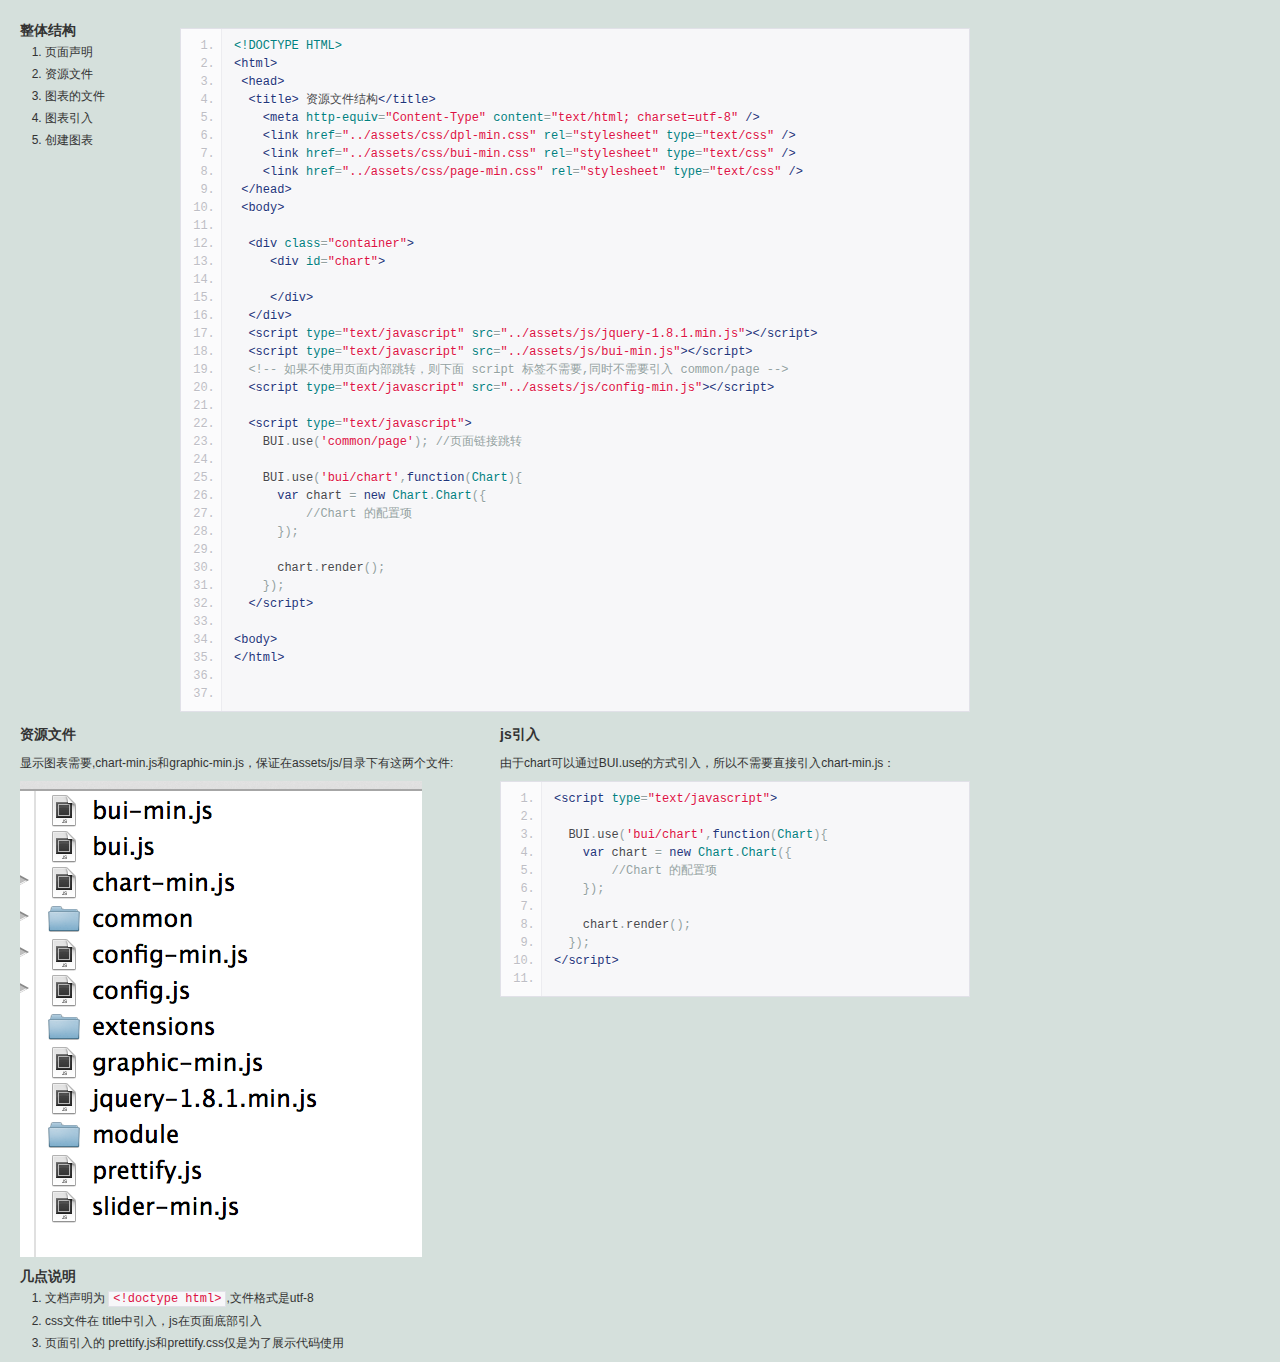
<file: chart/code.html>
<!DOCTYPE HTML>
<html>
 <head>
  <title> 图表代码结构</title>
   <meta http-equiv="Content-Type" content="text/html; charset=utf-8" />
       <link href="../static/css/dpl-min.css" rel="stylesheet" type="text/css" />
    <link href="../static/css/bui-min.css" rel="stylesheet" type="text/css" />
    <link href="../static/css/page-min.css" rel="stylesheet" type="text/css" />   <!-- 下面的样式，仅是为了显示代码，而不应该在项目中使用-->
   <link href="../static/css/prettify.css" rel="stylesheet" type="text/css" />
   <style type="text/css">
    code {
      padding: 0px 4px;
      color: #d14;
      background-color: #f7f7f9;
      border: 1px solid #e1e1e8;
    }
   </style>
 </head>
 <body>
  
    
    <div class="container">
     <div class="row">
       <div class="span4">
         <h2>整体结构</h2>
         <ol>
           <li>页面声明</li>
           <li>资源文件</li>
           <li>图表的文件</li>
           <li>图表引入</li>
           <li>创建图表</li>
         </ol>
       </div>
       <div class="span20">
         <pre class="prettyprint linenums">
&lt;!DOCTYPE HTML&gt;
&lt;html&gt;
 &lt;head&gt;
  &lt;title&gt; 资源文件结构&lt;/title&gt;
    &lt;meta http-equiv="Content-Type" content="text/html; charset=utf-8" /&gt;
    &lt;link href="../assets/css/dpl-min.css" rel="stylesheet" type="text/css" /&gt;
    &lt;link href="../assets/css/bui-min.css" rel="stylesheet" type="text/css" /&gt;
    &lt;link href="../assets/css/page-min.css" rel="stylesheet" type="text/css" /&gt;  
 &lt;/head&gt;
 &lt;body&gt;
  
  &lt;div class="container"&gt;
     &lt;div id="chart"&gt;
     
     &lt;/div&gt;
  &lt;/div&gt;
  &lt;script type="text/javascript" src="../assets/js/jquery-1.8.1.min.js"&gt;&lt;/script&gt;
  &lt;script type="text/javascript" src="../assets/js/bui-min.js"&gt;&lt;/script&gt;
  &lt;!-- 如果不使用页面内部跳转，则下面 script 标签不需要,同时不需要引入 common/page --&gt;
  &lt;script type="text/javascript" src="../assets/js/config-min.js"&gt;&lt;/script&gt;

  &lt;script type="text/javascript"&gt;
    BUI.use('common/page'); //页面链接跳转

    BUI.use('bui/chart',function(Chart){
      var chart = new Chart.Chart({
          //Chart 的配置项
      });

      chart.render();
    });
  &lt;/script&gt;

&lt;body&gt;
&lt;/html&gt; 

         </pre>
       </div>
     </div>
     <div class="row">
       <div class="span12">
         <h2>资源文件</h2>
         <p>显示图表需要,chart-min.js和graphic-min.js，保证在assets/js/目录下有这两个文件:</p>
         <p><img src="../static/img/chart.png" /></p>
       </div>
       <div class="span12">
         <h2>js引入</h2>
         <p>由于chart可以通过BUI.use的方式引入，所以不需要直接引入chart-min.js：</p>
         <pre class="prettyprint linenums">
&lt;script type="text/javascript"&gt;

  BUI.use('bui/chart',function(Chart){
    var chart = new Chart.Chart({
        //Chart 的配置项
    });

    chart.render();
  });
&lt;/script&gt;
         </pre>
       </div>
     </div>
     <div class="row">
       <div class="span24">
         <h2>几点说明</h2>
         <ol>
           <li>文档声明为 <code>&lt;!doctype html&gt;</code>,文件格式是utf-8</li>
           <li>css文件在 title中引入，js在页面底部引入</li>
           <li>页面引入的 prettify.js和prettify.css仅是为了展示代码使用</li>
         </ol>
       </div>
     </div>
    </div>

  <!-- 仅仅为了显示代码使用，不要在项目中引入使用-->
  <script type="text/javascript" src="../static/js/prettify.js"></script>
  <script type="text/javascript">
    //$(function () {
      prettyPrint();
    //});
  </script>  

<body>
</html>
</file>
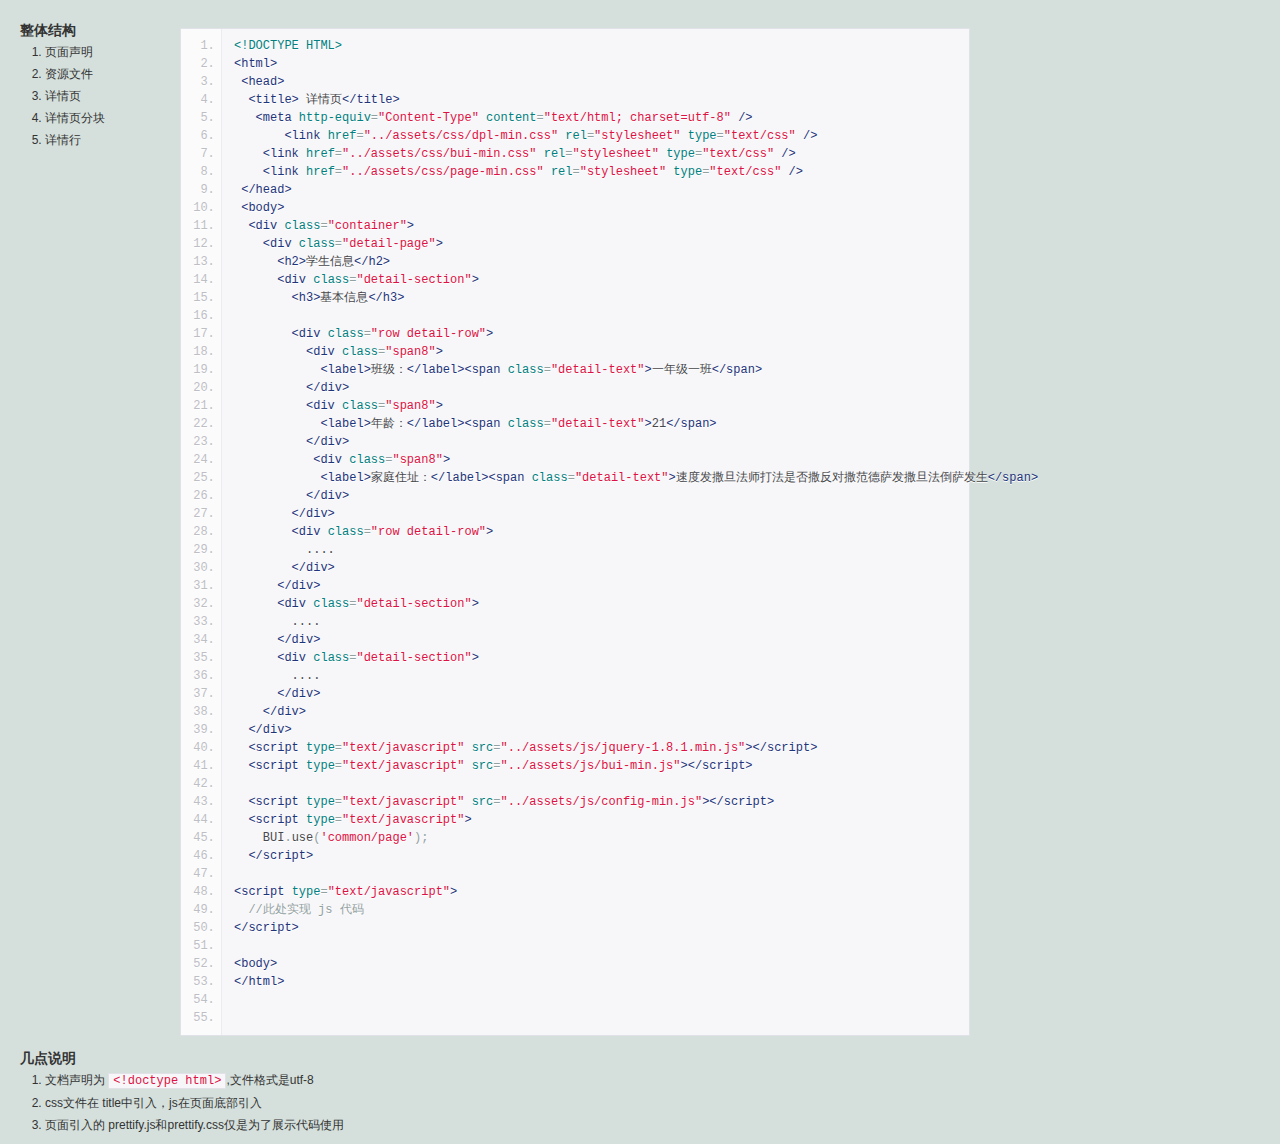
<file: detail/code.html>
<!DOCTYPE HTML>
<html>
 <head>
  <title> 表单代码结构</title>
   <meta http-equiv="Content-Type" content="text/html; charset=utf-8" />
       <link href="../static/css/dpl-min.css" rel="stylesheet" type="text/css" />
    <link href="../static/css/bui-min.css" rel="stylesheet" type="text/css" />
    <link href="../static/css/page-min.css" rel="stylesheet" type="text/css" />   <!-- 下面的样式，仅是为了显示代码，而不应该在项目中使用-->
   <link href="../static/css/prettify.css" rel="stylesheet" type="text/css" />
   <style type="text/css">
    code {
      padding: 0px 4px;
      color: #d14;
      background-color: #f7f7f9;
      border: 1px solid #e1e1e8;
    }
   </style>
 </head>
 <body>
  
    
    <div class="container">
     <div class="row">
       <div class="span4">
         <h2>整体结构</h2>
         <ol>
           <li>页面声明</li>
           <li>资源文件</li>
           <li>详情页</li>
           <li>详情页分块</li>
           <li>详情行</li>
         </ol>
       </div>
       <div class="span20">
         <pre class="prettyprint linenums">
&lt;!DOCTYPE HTML&gt;
&lt;html&gt;
 &lt;head&gt;
  &lt;title&gt; 详情页&lt;/title&gt;
   &lt;meta http-equiv="Content-Type" content="text/html; charset=utf-8" /&gt;
       &lt;link href="../assets/css/dpl-min.css" rel="stylesheet" type="text/css" /&gt;
    &lt;link href="../assets/css/bui-min.css" rel="stylesheet" type="text/css" /&gt;
    &lt;link href="../assets/css/page-min.css" rel="stylesheet" type="text/css" /&gt;
 &lt;/head&gt;
 &lt;body&gt;     
  &lt;div class="container"&gt;
    &lt;div class="detail-page"&gt;
      &lt;h2&gt;学生信息&lt;/h2&gt;
      &lt;div class="detail-section"&gt;  
        &lt;h3&gt;基本信息&lt;/h3&gt;
       
        &lt;div class="row detail-row"&gt;
          &lt;div class="span8"&gt;
            &lt;label&gt;班级：&lt;/label&gt;&lt;span class="detail-text"&gt;一年级一班&lt;/span&gt;
          &lt;/div&gt;
          &lt;div class="span8"&gt;
            &lt;label&gt;年龄：&lt;/label&gt;&lt;span class="detail-text"&gt;21&lt;/span&gt;
          &lt;/div&gt;
           &lt;div class="span8"&gt;
            &lt;label&gt;家庭住址：&lt;/label&gt;&lt;span class="detail-text"&gt;速度发撒旦法师打法是否撒反对撒范德萨发撒旦法倒萨发生&lt;/span&gt;
          &lt;/div&gt;
        &lt;/div&gt;
        &lt;div class="row detail-row"&gt;
          ....
        &lt;/div&gt;
      &lt;/div&gt;
      &lt;div class="detail-section"&gt; 
        ....
      &lt;/div&gt; 
      &lt;div class="detail-section"&gt; 
        ....
      &lt;/div&gt;
    &lt;/div&gt;
  &lt;/div&gt;
  &lt;script type="text/javascript" src="../assets/js/jquery-1.8.1.min.js"&gt;&lt;/script&gt;
  &lt;script type="text/javascript" src="../assets/js/bui-min.js"&gt;&lt;/script&gt;

  &lt;script type="text/javascript" src="../assets/js/config-min.js"&gt;&lt;/script&gt;
  &lt;script type="text/javascript"&gt;
    BUI.use('common/page');
  &lt;/script&gt;
  
&lt;script type="text/javascript"&gt;
  //此处实现 js 代码
&lt;/script&gt;

&lt;body&gt;
&lt;/html&gt;  

         </pre>
       </div>
     </div>
     <div class="row">
       <div class="span24">
         <h2>几点说明</h2>
         <ol>
           <li>文档声明为 <code>&lt;!doctype html&gt;</code>,文件格式是utf-8</li>
           <li>css文件在 title中引入，js在页面底部引入</li>
           <li>页面引入的 prettify.js和prettify.css仅是为了展示代码使用</li>
         </ol>
       </div>
     </div>
    </div>

  <!-- 仅仅为了显示代码使用，不要在项目中引入使用-->
  <script type="text/javascript" src="../static/js/prettify.js"></script>
  <script type="text/javascript">
    //$(function () {
      prettyPrint();
    //});
  </script>  

<body>
</html>
</file>
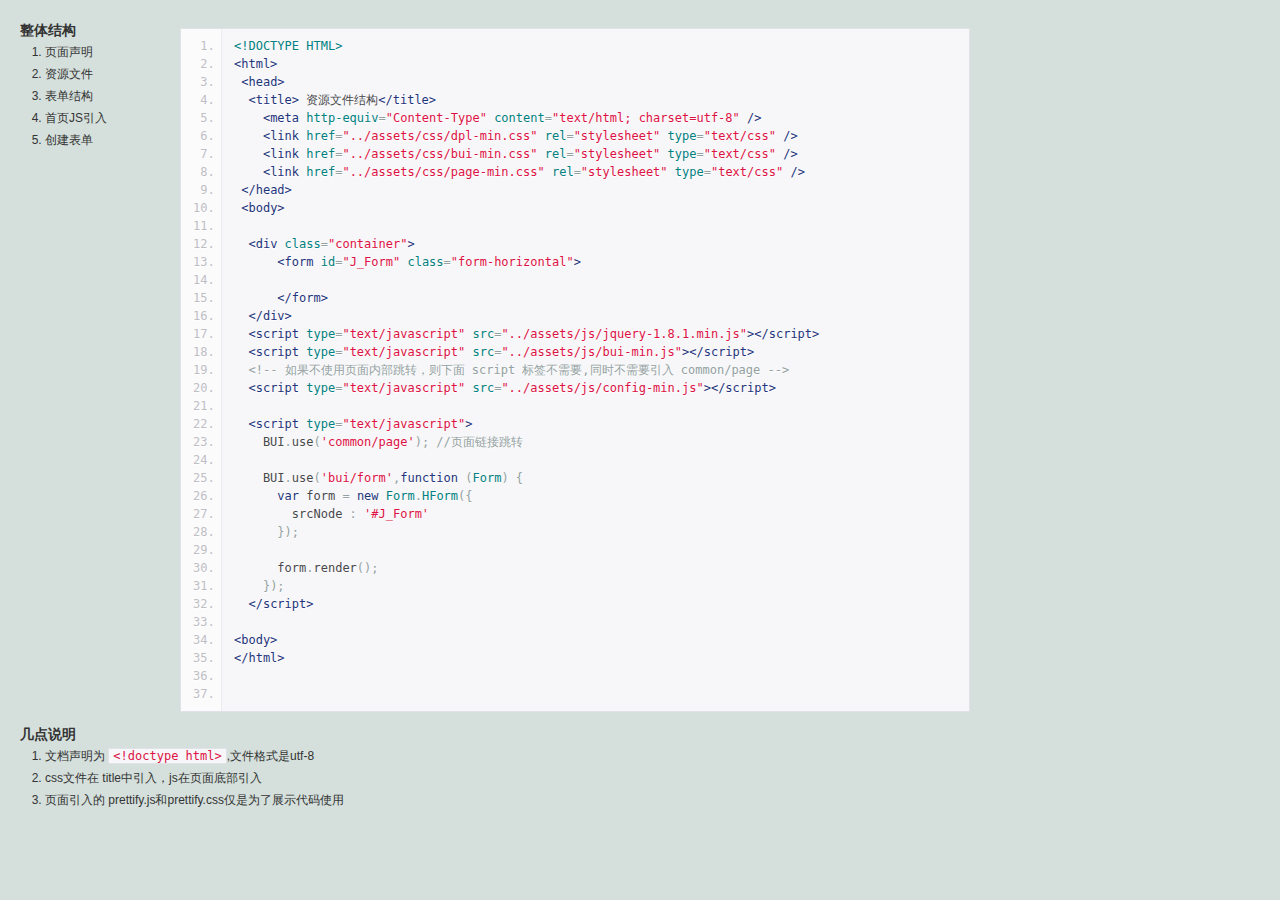
<file: form/code.html>
<!DOCTYPE HTML>
<html>
 <head>
  <title> 表单代码结构</title>
   <meta http-equiv="Content-Type" content="text/html; charset=utf-8" />
       <link href="../static/css/dpl-min.css" rel="stylesheet" type="text/css" />
    <link href="../static/css/bui-min.css" rel="stylesheet" type="text/css" />
    <link href="../static/css/page-min.css" rel="stylesheet" type="text/css" />   <!-- 下面的样式，仅是为了显示代码，而不应该在项目中使用-->
   <link href="../static/css/prettify.css" rel="stylesheet" type="text/css" />
   <style type="text/css">
    code {
      padding: 0px 4px;
      color: #d14;
      background-color: #f7f7f9;
      border: 1px solid #e1e1e8;
    }
   </style>
 </head>
 <body>
  
    
    <div class="container">
     <div class="row">
       <div class="span4">
         <h2>整体结构</h2>
         <ol>
           <li>页面声明</li>
           <li>资源文件</li>
           <li>表单结构</li>
           <li>首页JS引入</li>
           <li>创建表单</li>
         </ol>
       </div>
       <div class="span20">
         <pre class="prettyprint linenums">
&lt;!DOCTYPE HTML&gt;
&lt;html&gt;
 &lt;head&gt;
  &lt;title&gt; 资源文件结构&lt;/title&gt;
    &lt;meta http-equiv="Content-Type" content="text/html; charset=utf-8" /&gt;
    &lt;link href="../assets/css/dpl-min.css" rel="stylesheet" type="text/css" /&gt;
    &lt;link href="../assets/css/bui-min.css" rel="stylesheet" type="text/css" /&gt;
    &lt;link href="../assets/css/page-min.css" rel="stylesheet" type="text/css" /&gt;  
 &lt;/head&gt;
 &lt;body&gt;
  
  &lt;div class="container"&gt;
      &lt;form id="J_Form" class="form-horizontal"&gt;

      &lt;/form&gt;
  &lt;/div&gt;
  &lt;script type="text/javascript" src="../assets/js/jquery-1.8.1.min.js"&gt;&lt;/script&gt;
  &lt;script type="text/javascript" src="../assets/js/bui-min.js"&gt;&lt;/script&gt;
  &lt;!-- 如果不使用页面内部跳转，则下面 script 标签不需要,同时不需要引入 common/page --&gt;
  &lt;script type="text/javascript" src="../assets/js/config-min.js"&gt;&lt;/script&gt;

  &lt;script type="text/javascript"&gt;
    BUI.use('common/page'); //页面链接跳转

    BUI.use('bui/form',function (Form) {
      var form = new Form.HForm({
        srcNode : '#J_Form'
      });

      form.render();
    });
  &lt;/script&gt;

&lt;body&gt;
&lt;/html&gt; 

         </pre>
       </div>
     </div>
     <div class="row">
       <div class="span24">
         <h2>几点说明</h2>
         <ol>
           <li>文档声明为 <code>&lt;!doctype html&gt;</code>,文件格式是utf-8</li>
           <li>css文件在 title中引入，js在页面底部引入</li>
           <li>页面引入的 prettify.js和prettify.css仅是为了展示代码使用</li>
         </ol>
       </div>
     </div>
    </div>

  <!-- 仅仅为了显示代码使用，不要在项目中引入使用-->
  <script type="text/javascript" src="../static/js/prettify.js"></script>
  <script type="text/javascript">
    //$(function () {
      prettyPrint();
    //});
  </script>  

<body>
</html>
</file>
<file: static/css/bui-min.css>
.clearfix {
    *zoom: 1;
}

.clearfix:before, .clearfix:after {
    display: table;
    content: "";
}

.clearfix:after {
    clear: both;
}

.hide-text {
    overflow: hidden;
    text-indent: 100%;
    white-space: nowrap;
}

.input-block-level {
    display: block;
    width: 100%;
    min-height: 28px;
    -webkit-box-sizing: border-box;
    -moz-box-sizing: border-box;
    -ms-box-sizing: border-box;
    box-sizing: border-box;
}

.bui-menu {
    list-style: none;
    margin: 0;
}

.bui-menu .bui-menu-item {
    cursor: pointer;
}

.bui-side-menu {
    height: 100%;
    text-align: left;
    overflow-y: auto;
    overflow-x: hidden;
    padding: 0 3px;
}

.bui-side-menu .bui-menu-title, .bui-side-menu .bui-menu-title s, .bui-side-menu .menu-leaf a, .bui-side-menu .menu-leaf em {
    /*background: url("../img/menu-500-188.png") -9999px -9999px no-repeat;*/
    background: linear-gradient(to left, #ecf5e8, #c4d9ca);
}

.bui-side-menu a {
    color: #454d5d;
    cursor: pointer;
    outline: none;
}

.bui-side-menu a:hover {
    color: #414da7;
    /*text-decoration: none;*/
}

.bui-side-menu a:active {
    color: #5c637b;
}

.bui-side-menu .bui-menu-item-collapsed .bui-menu {
    display: none;
}

.bui-side-menu .bui-menu-item-collapsed .bui-menu-title s {
    background-position: 0 -30px;
}

.bui-side-menu .menu-leaf {
    outline: 0;
    line-height: 20px;
}

.bui-side-menu .menu-leaf a {
    height: 20px;
    text-indent: 24px;
    overflow: hidden;
    margin-bottom: 5px;
    display: block;
}

.bui-side-menu .menu-leaf a em {
    display: block;
    margin: 0 1px;
    font-style: normal;
    text-align: left;
    overflow: hidden;
    height: 19px;
    line-height: 22px;
    _line-height: 20px;
}

.bui-side-menu .bui-menu-item-selected a {
    color: #6e06ee;
    background-position: 0 -130px;
    font-weight: bold; /* 让文字加粗 */
}

.bui-side-menu .bui-menu-item-selected a em {
    background-position: right -100px;
}

.bui-side-menu .menu-second {
    padding-top: 1px;
    outline: 0;
    cursor: pointer;
}

.bui-side-menu .menu-second .bui-menu {
    margin-top: 5px;
}

.bui-side-menu .bui-menu-title-text {
    float: left;
    overflow: hidden;
    height: 14px;
    line-height: 14px;
    display: block;
    _margin-top: -2px;
}

.bui-side-menu .bui-menu-title {
    margin: 0 1px;
    background-position: 0 15px;
    height: 17px;
    color: #0c0010;
    font-weight: bold;
    overflow: hidden;
    line-height: 25px;
    vertical-align: middle;
    padding: 8px 0 5px 5px;
    background: linear-gradient(to left, #ecf5e8, #759a80);
}

.bui-side-menu .bui-menu-title s {
    width: 10px;
    height: 10px;
    overflow: hidden;
    display: block;
    float: left;
    margin-right: 5px;
    margin-top: 1px;
    background-position: 0 -71px;
}

.bui-pop-menu {
    border: 1px solid #c3c3d6;
    background-color: #fff;
    padding: 2px 0;
    position: absolute;
}

.bui-pop-menu .bui-menu-item {
    padding: 3px 15px;
}

.bui-pop-menu .bui-menu-item-hover {
    background-color: #36c;
    color: #fff;
}

.bui-context-menu {
    position: absolute;
    border: 1px solid #c3c3d6;
    background-color: #e8e9ef;
    padding: 2px;
    z-index: 1100;
    background: url("../img/separator-2-340.gif") repeat-y 28px 0 #e8e9ef;
}

.bui-context-menu .bui-menu-item {
    white-space: nowrap;
    overflow: hidden;
    position: relative;
    padding: 0;
}

.bui-context-menu .bui-menu-item .x-caret {
    position: absolute;
    right: 10px;
    top: 10px;
}

.bui-context-menu .bui-menu-item-sparator {
    border-top: 1px solid #c3c3d6;
    height: 1px;
    background-color: #e81111;
    margin-left: 27px;
}

.bui-context-menu .bui-menu-item-link {
    cursor: default;
    display: block;
    *zoom: 1;
    width: 134px;
    height: 24px;
    margin: 1px;
    padding: 0 2px;
    text-decoration: none;
    border: 1px solid transparent;
    _border-color: tomato;
    _filter: chroma(color=#ff6347);
}

.bui-context-menu .bui-menu-item-icon {
    display: inline-block;
    *display: inline;
    *zoom: 1;
    width: 16px;
    height: 16px;
    margin: 0 11px 0 2px;
    border: 0 solid white;
}

.bui-context-menu .bui-menu-item-hover {
    background-color: #e8e9ef;
}

.bui-context-menu .bui-menu-item-open .bui-menu-item-link, .bui-context-menu .bui-menu-item-hover .bui-menu-item-link {
    background-color: #E0E6FC;
    border: 1px solid #A9B9F5;
    -webkit-border-radius: 2px;
    -moz-border-radius: 2px;
    border-radius: 2px;
    cursor: pointer;
    overflow: hidden;
}

.bui-context-menu .bui-menu-item-text {
    color: #333;
    font-size: 11px;
    _font-size: 12px;
    line-height: 20px;
    *zoom: 1;
}

.bui-context-menu .bui-menu-item-disabled {
    outline: none;
}

.bui-context-menu .bui-menu-item-disabled .bui-menu-item-text {
    color: #999;
}

.bui-context-menu .bui-menu-item-disabled .bui-menu-item-icon {
    opacity: .5;
    filter: alpha(opacity=50);
}

.button-tabs .bui-tab-item-selected {
    color: #fff;
    font-weight: bold;
    background-color: #6c8ffc;
    background-image: -moz-linear-gradient(top, #6c9dfc, #6c79fc);
    background-image: -ms-linear-gradient(top, #6c9dfc, #6c79fc);
    background-image: -webkit-gradient(linear, 0 0, 0 100%, from(#6c9dfc), to(#6c79fc));
    background-image: -webkit-linear-gradient(top, #6c9dfc, #6c79fc);
    background-image: -o-linear-gradient(top, #6c9dfc, #6c79fc);
    background-image: linear-gradient(top, #6c9dfc, #6c79fc);
    background-repeat: repeat-x;
    filter: progid:DXImageTransform.Microsoft.gradient(startColorstr='#6c9dfc', endColorstr='#6c79fc', GradientType=0);
    border-color: #6c79fc #6c79fc #2135fa;
    border-color: rgba(0, 0, 0, 0.1) rgba(0, 0, 0, 0.1) rgba(0, 0, 0, 0.25);
    border: 1px solid #5984de;
}

.button-tabs .bui-tab-item-selected:hover, .button-tabs .bui-tab-item-selected:active, .button-tabs .bui-tab-item-selected.active, .button-tabs .bui-tab-item-selected.disabled {
    background-color: #6c79fc;
}

.button-tabs .bui-tab-item-selected[disabled] {
    background-color: #6c79fc;
}

.button-tabs .bui-tab-item-selected:active, .button-tabs .bui-tab-item-selected.active {
    background-color: #3a4bfb \9;
}

.nav-tabs .bui-tab-item {
    border: 1px solid #c3c3d6;
    border-bottom-color: transparent;
    margin-bottom: -1px;
    margin-right: 3px;
}

.nav-tabs .bui-tab-item-text, .nav-tabs a {
    padding: 5px 15px;
    background-color: #eee;
    position: relative;
    display: inline-block;
    *display: inline;
    *zoom: 1;
}

.nav-tabs .bui-tab-item-selected {
    background-color: #fff;
    -webkit-border-radius: 2px 2px 0 0;
    -moz-border-radius: 2px 2px 0 0;
    border-radius: 2px 2px 0 0;
}

.nav-tabs .bui-tab-item-selected .bui-tab-item-text, .nav-tabs .bui-tab-item-selected a {
    background-color: #fff;
    position: relative;
    border-bottom: -1px;
    z-index: 10;
}

.link-tabs .bui-tab-item-selected a {
    color: #36c;
}

.tab-nav-bar, .tab-nav-arrow, .tab-nav-wrapper, .tab-nav-inner, .bui-nav-tab-item, .tab-item-close, .bui-nav-tab-item .tab-item-inner, .bui-nav-tab-item .l, .bui-nav-tab-item .r {
    background: url("../img/tab-140-120.gif") -9999px -9999px no-repeat;
}

.tab-nav-bar {
    position: relative;
    width: 100%;
    z-index: 1;
    overflow: hidden;
    height: 21px;
    background-position: 0 20px;
    background-repeat: repeat-x;
}

.tab-content-container {
    width: 100%;
}

.tab-content-container iframe {
    border: none;
}

.tab-content {
    height: 100%;
}

.tab-nav-arrow {
    display: block;
    position: absolute;
    text-decoration: none;
    overflow: hidden;
    width: 13px;
    height: 13px;
    text-indent: -99px;
    top: 4px;
}

.bui-tab-force .tab-nav-arrow {
    display: none;
}

.bui-tab-force .tab-nav-wrapper {
    margin: 0;
}

.bui-nav-tab .tab-nav-list {
    padding-left: 15px;
}

.arrow-left {
    background-position: 0 -60px;
    left: 5px;
}

.arrow-left-active .arrow-left {
    background-position: -40px -60px;
    cursor: pointer;
}

.arrow-right {
    background-position: -20px -60px;
    right: 5px;
}

.arrow-right-active .arrow-right {
    background-position: -100px -60px;
    cursor: pointer;
}

.tab-nav-wrapper {
    margin: 0 23px;
    background-position: 0 -100px;
    background-repeat: repeat-x;
}

.tab-nav-inner {
    background-position: 0 20px;
    background-repeat: repeat-x;
    background-color: #e2eaf4;
    margin: 0 2px;
    overflow: hidden;
    position: relative;
}

.tab-nav-list {
    position: relative;
    left: 0;
    padding: 0;
    margin: 0;
    *zoom: 1;
}

.tab-nav-list:before, .tab-nav-list:after {
    display: table;
    content: "";
}

.tab-nav-list:after {
    clear: both;
}

.bui-nav-tab-item {
    color: #060afd;
    float: left;
    width: 140px;
    height: 21px;
    position: relative;
    cursor: pointer;
    padding: 0;
    z-index: 1;
}

.bui-nav-tab-item .tab-item-inner {
    background-position: -15px -4px;
    margin: 0 20px 0 5px;
    background-color: transparent;
}

.bui-nav-tab-item .l, .bui-nav-tab-item .r {
    position: absolute;
    display: block;
    height: 21px;
    top: 0;
}

.bui-nav-tab-item .l {
    background-position: 0 -4px;
    width: 20px;
    left: -15px;
}

.bui-nav-tab-item .r {
    background-position: right -4px;
    width: 33px;
    right: 0;
}

.tab-item-title {
    cursor: pointer;
}

.tab-nav-actived {
    z-index: 2;
}

.tab-nav-actived .tab-item-inner {
    background-position: -15px -29px;
}

.tab-nav-actived .l {
    background-position: 0 -29px;
    z-index: 2;
}

.tab-nav-actived .r {
    background-position: right -29px;
    z-index: 2;
}

.tab-item-close {
    display: block;
    position: absolute;
    text-decoration: none;
    overflow: hidden;
    cursor: pointer;
    width: 13px;
    height: 13px;
    text-indent: -99px;
    z-index: 3;
    top: 4px;
    right: 17px;
    background-position: 0 -80px;
}

.tab-item-close:hover {
    background-position: -20px -80px;
}

.bui-select-list {
    border: 1px solid #c3c3d6;
    background-color: #fff;
    overflow: auto;
}

.bui-select-list .bui-list-item {
    padding: 2px 4px 2px 8px;
    -webkit-user-select: none;
    -moz-user-select: none;
    -o-user-select: none;
    user-select: none;
    cursor: pointer;
    border: 1px solid #fff;
    -webkit-border-radius: 3px;
    -moz-border-radius: 3px;
    border-radius: 3px;
    margin: 1px;
    padding-left: 8px;
    *zoom: 1;
}

.bui-select-list .bui-list-item-hover {
    background: #dee5ff;
    border: 1px solid #ccd7ff;
}

.bui-select-list .bui-list-item-selected {
    background: #ccd7ff;
    border: 1px solid #99afff;
}

.bui-select-list .bui-list-item-disabled {
    background: none;
    color: #ccc;
    cursor: default;
}

.bui-select-list .bui-list-item-disabled a {
    color: #ccc;
    cursor: default;
}

.bui-select-list .bui-list-item-disabled a:hover {
    text-decoration: none;
}

.bui-select {
    display: inline-block;
    *display: inline;
    *zoom: 1;
}

.bui-select .bui-select-input {
    _border: 1px solid #c3c3d6;
    border-right: none;
    vertical-align: middle;
    outline: none;
    _height: 22px;
    _padding: 1px 4px;
    width: 118px;
}

.bui-select .x-icon {
    vertical-align: middle;
    cursor: pointer;
    height: 20px;
    width: 20px;
    -webkit-border-radius: 0;
    -moz-border-radius: 0;
    border-radius: 0;
}

.bui-select .icon-caret {
    vertical-align: middle;
    margin-top: -4px;
}

.bui-select-disabled .x-icon {
    opacity: .5;
    filter: alpha(opacity=50);
    cursor: default;
}

.x-checkbox {
    background: url("../img/check_icon-100-100.gif") no-repeat 0 0 transparent;
}

.x-radio {
    background: url("../img/radio_icon-64-40.gif") no-repeat 0 0 transparent;
}

.x-checkbox, .x-radio {
    width: 13px;
    height: 20px;
    *height: 17px;
    vertical-align: top;
    *vertical-align: baseline;
    margin-right: 5px;
    display: inline-block;
    *display: inline;
    *zoom: 1;
}

.x-checkbox:hover, .x-radio:hover, .bui-list-item-hover .x-checkbox, .bui-list-item-hover .x-radio {
    background-position: -16px 0;
}

.bui-list-item-selected .x-checkbox, .bui-list-item-selected .x-radio, .checked .x-checkbox {
    background-position: 0 -20px;
}

.bui-list-item-disabled .x-checkbox, .bui-list-item-disabled .x-radio {
    background-position: -48px 0;
}

.bui-simple-list-disabled .x-checkbox, .bui-list-item-selected.bui-list-item-disabled .x-checkbox, .bui-simple-list-disabled .x-radio, .bui-list-item-selected.bui-list-item-disabled .x-radio {
    background-position: -48px -20px;
}

.bui-overlay {
    position: absolute;
    left: -9999px;
    top: -9999px;
}

.bui-dialog {
    background-color: #fff;
    border: 1px solid #c3c3d6;
    -webkit-border-radius: 2px;
    -moz-border-radius: 2px;
    border-radius: 2px;
    -webkit-box-shadow: inset 0 0 0 1px #fff;
    -moz-box-shadow: inset 0 0 0 1px #fff;
    box-shadow: inset 0 0 0 1px #fff;
    position: absolute;
    background-color: #e8e9ef;
    z-index: 1070;
}

.bui-picker {
    z-index: 1200;
}

.bui-dialog .bui-contentbox {
    background-color: #e8e9ef;
    margin: 1px;
}

.bui-dialog .bui-stdmod-header {
    height: 22px;
    line-height: 22px;
    font-size: 12px;
    font-weight: bold;
    padding-left: 4px;
    color: #333;
    cursor: move;
    -webkit-user-select: none;
    -moz-user-select: none;
    -o-user-select: none;
    user-select: none;
}

.bui-dialog .bui-stdmod-body {
    background-color: #fff;
    border: 1px solid #c3c3d6;
    margin: 0 4px;
    padding: 20px;
}

.bui-dialog .bui-stdmod-footer {
    margin: 4px 0;
    text-align: center;
    -webkit-user-select: none;
    -moz-user-select: none;
    -o-user-select: none;
    user-select: none;
}

.bui-dialog .bui-stdmod-footer .button {
    margin-right: 15px;
    vertical-align: baseline;
}

.bui-dialog .bui-stdmod-footer .button:last-child {
    margin-right: 0;
}

.bui-dialog a.bui-ext-close {
    position: absolute;
    right: 6px;
    top: 4px;
    width: 16px;
    height: 16px;
    text-decoration: none;
    outline: none;
    overflow: hidden;
    cursor: pointer;
    text-decoration: none;
    z-index: 1;
}

.bui-dialog .bui-ext-close-x {
    display: block;
    font-size: 17px;
    *font-size: 16px;
    height: 14px;
    width: 14px;
    line-height: 14px;
    cursor: pointer;
    -webkit-border-radius: 2px;
    -moz-border-radius: 2px;
    border-radius: 2px;
}

.bui-message {
    padding-bottom: 10px;
    z-index: 1300;
}

.bui-message .bui-stdmod-body {
    padding: 0 35px 20px;
    background-color: transparent;
    border: none;
}

.bui-message .bui-stdmod-body .x-icon {
    float: left;
}

.bui-message .bui-message-content {
    margin: 5px 0 0 40px;
    line-height: 24px;
    font-weight: bold;
    font-size: 14px;
}

.bui-message .bui-message-content p {
    font-weight: normal;
}

.image-pbar button, .bui-grid .bui-pagingbar button, .image-pbar .bui-bar-item-button, .bui-grid .bui-pagingbar .bui-bar-item-button, .image-pbar .bui-pb-page, .bui-grid .bui-pagingbar .bui-pb-page {
    background: url("../img/table-191-450.gif") no-repeat -999px -999px transparent;
    overflow: hidden;
}

.image-pbar button, .bui-grid .bui-pagingbar button {
    height: 16px;
    width: 16px;
    margin: 0;
    text-indent: -100px;
    *text-indent: 0;
    *font-size: 0;
    border: none;
    overfow: hidden;
}

.image-pbar .bui-button-disabled, .bui-grid .bui-pagingbar .bui-button-disabled {
    opacity: 1;
    filter: alpha(opacity=100);
}

.image-pbar .bui-pb-first button, .bui-grid .bui-pagingbar .bui-pb-first button {
    background-position: 3px 2px;
}

.image-pbar .bui-pb-first .bui-button-disabled, .bui-grid .bui-pagingbar .bui-pb-first .bui-button-disabled {
    background-position: 3px -18px;
}

.image-pbar .bui-pb-prev button, .bui-grid .bui-pagingbar .bui-pb-prev button {
    background-position: -57px 2px;
}

.image-pbar .bui-pb-prev .bui-button-disabled, .bui-grid .bui-pagingbar .bui-pb-prev .bui-button-disabled {
    background-position: -57px -18px;
}

.image-pbar .bui-pb-next button, .bui-grid .bui-pagingbar .bui-pb-next button {
    background-position: -37px 2px;
}

.image-pbar .bui-pb-next .bui-button-disabled, .bui-grid .bui-pagingbar .bui-pb-next .bui-button-disabled {
    background-position: -37px -18px;
}

.image-pbar .bui-pb-last button, .bui-grid .bui-pagingbar .bui-pb-last button {
    background-position: -17px 2px;
}

.image-pbar .bui-pb-last .bui-button-disabled, .bui-grid .bui-pagingbar .bui-pb-last .bui-button-disabled {
    background-position: -17px -18px;
}

.image-pbar .bui-bar-item, .bui-grid .bui-pagingbar .bui-bar-item {
    outline: none;
    margin: 0 2px;
    vertical-align: middle;
}

.image-pbar .bui-bar-item-button, .bui-grid .bui-pagingbar .bui-bar-item-button {
    padding: 1px;
}

.image-pbar .bui-bar-item-button-hover, .bui-grid .bui-pagingbar .bui-bar-item-button-hover {
    background-position: -130px 2px;
}

.image-pbar .bui-bar-item-button-disabled, .bui-grid .bui-pagingbar .bui-bar-item-button-disabled {
    background-position: -999px -999px;
}

.image-pbar .bui-pb-page, .bui-grid .bui-pagingbar .bui-pb-page {
    color: #9d261d;
    font: 11px tahoma, arial, verdana, sans-serif;
    height: 14px;
    margin: 0;
    width: 20px;
    vertical-align: baseline;
    *vertical-align: middle;
    background-color: white;
    padding: 0 2px;
}

.image-pbar .bui-bar-item-text, .bui-grid .bui-pagingbar .bui-bar-item-text {
    vertical-align: middle;
}

.image-pbar .bui-pb-skip, .bui-grid .bui-pagingbar .bui-pb-skip {
    background-position: -999px -999px;
}

.image-pbar .bui-pb-skip button, .bui-grid .bui-pagingbar .bui-pb-skip button {
    text-indent: 0;
    background-position: -80px -20px;
    height: 20px;
    font-size: 11px;
    width: 41px;
}

.image-pbar .bui-pb-skip button:hover, .bui-grid .bui-pagingbar .bui-pb-skip button:hover {
    background-position: -150px -20px;
}

.image-pbar .bui-bar-item-separator, .bui-grid .bui-pagingbar .bui-bar-item-separator {
    margin: 0 5px;
}

.pagination .bui-bar-item {
    float: left;
    margin: 0;
}

.pagination .disabled {
    _background-color: #fff;
}

.pagination .disabled a:hover {
    text-decoration: none;
}

.bar-btn-add, .bar-btn-del, .bar-btn-edit, .bar-btn-close, .bar-btn-import, .bar-btn-export, .bar-btn-save, .bar-btn-create, .bui-bar-item-separator {
    background: url("../img/table-191-450.gif") no-repeat -999px -999px transparent;
}

.bui-bar-item-separator {
    height: 14px;
    margin: 0 3px 0 2px;
    width: 2px;
    background-position: -80px 0;
    vertical-align: middle;
}

.bui-grid-button-bar {
    float: left;
}

.bui-grid-button-bar .bui-bar-item {
    margin-right: 10px;
}

.bui-grid-button-bar .bar-btn-add, .bui-grid-button-bar .bar-btn-edit, .bui-grid-button-bar .bar-btn-del, .bui-grid-button-bar .bar-btn-close, .bui-grid-button-bar .bar-btn-import, .bui-grid-button-bar .bar-btn-export, .bui-grid-button-bar .bar-btn-save, .bui-grid-button-bar .bar-btn-create {
    padding-left: 18px;
}

.bui-grid-button-bar .bar-btn-edit {
    background-position: 2px -307px;
}

.bui-grid-button-bar .bar-btn-add {
    background-position: -48px -137px;
}

.bui-grid-button-bar .bar-btn-del {
    background-position: 2px -247px;
}

.bui-grid-button-bar .bar-btn-close {
    background-position: -48px -157px;
}

.bui-grid-button-bar .bar-btn-import {
    background-position: 2px -187px;
}

.bui-grid-button-bar .bar-btn-export {
    background-position: 2px -217px;
}

.bui-grid-button-bar .bar-btn-save {
    background-position: 2px -277px;
}

.bui-grid-button-bar .bar-btn-create {
    background-position: 2px -307px;
}

.bui-grid-button-bar .button-small [class^="icon-"] {
    margin: -2px 2px 0 -5px;
}

.bui-simple-list-focused {
    outline: none;
}

.bui-grid-table .sort-asc .bui-grid-sort-icon, .bui-grid-table .sort-desc .bui-grid-sort-icon, .bui-grid-table .bui-grid-hd-menu-trigger, .bui-grid-table .bui-grid-cascade-icon {
    background-image: url("../img/table-191-450.gif");
    background-repeat: no-repeat;
}

.bui-simple-grid .bui-grid-table {
    border: 1px solid #ddd;
}

.bui-grid-header {
    border-top: 1px solid #ddd;
    *height: 25px;
}

.bui-grid-group-header {
    *height: 51px;
}

.bui-grid-group-header .bui-grid-hd-empty {
    display: none;
}

.bui-grid-body, .bui-grid-height .bui-grid-body .bui-grid-table {
    border-bottom: 1px solid #ddd;
}

.bui-grid-body, .bui-grid-header {
    border-right: 1px solid #ddd;
    border-left: 1px solid #ddd;
}

.bui-grid-header {
    overflow: hidden;
    *position: relative;
}

.bui-grid-header .table {
    margin: 0;
}

.bui-grid-header .bui-grid-table {
    *position: absolute;
    *top: 0;
    *left: 0;
    *z-index: 100;
}

.bui-grid-table {
    width: 100%;
    table-layout: fixed;
    border-collapse: separate;
}

.bui-grid, .bui-simple-grid {
    background-color: #fff;
}

.bui-grid th.left, .bui-simple-grid th.left, .bui-grid td.left, .bui-simple-grid td.left {
    text-align: left;
}

.bui-grid th.right, .bui-simple-grid th.right, .bui-grid td.right, .bui-simple-grid td.right {
    text-align: right;
}

.bui-grid th.center, .bui-simple-grid th.center, .bui-grid td.center, .bui-simple-grid td.center {
    text-align: center;
}

.bui-grid-border .bui-grid-hd, .bui-grid-border .bui-grid-cell, .bui-grid-border .bui-grid-header-row td {
    border-left: 1px solid #c5c5c5;
}

.bui-grid-border .bui-grid-cell-empty, .bui-grid-border .bui-grid-hd-empty {
    border-left: none;
}

.bui-grid-header-row td, .bui-grid-header-row th {
    padding: 0;
    margin: 0;
}

th.bui-grid-hd-empty, td.bui-grid-cell-empty {
    padding: 0;
    margin: 0;
    border-left: none;
}

.bui-grid-table .bui-grid-hd {
    border-bottom: 1px solid #c5c5c5;
    text-align: left;
    cursor: default;
}

.bui-grid-table tr td:first-child, .bui-grid-table tr th:first-child {
    border-left-width: 0;
}

.bui-grid-table .bui-grid-hd-inner {
    background-color: #f4f4f4;
    background-image: -moz-linear-gradient(top, #fff, #e4e4e4);
    background-image: -ms-linear-gradient(top, #fff, #e4e4e4);
    background-image: -webkit-gradient(linear, 0 0, 0 100%, from(#fff), to(#e4e4e4));
    background-image: -webkit-linear-gradient(top, #fff, #e4e4e4);
    background-image: -o-linear-gradient(top, #fff, #e4e4e4);
    background-image: linear-gradient(top, #fff, #e4e4e4);
    background-repeat: repeat-x;
    filter: progid:DXImageTransform.Microsoft.gradient(startColorstr='#ffffff', endColorstr='#e4e4e4', GradientType=0);
}

.bui-grid-table .bui-grid-hd-inner {
    height: 24px;
    overflow: hidden;
    font-weight: normal;
    background-position: 0 0;
    position: relative;
}

.bui-grid-table .bui-grid-db-hd .bui-grid-hd-inner {
    padding: 12px 0 13px;
}

.bui-grid-table .bui-grid-hd-title {
    line-height: 22px;
    font-size: 12px;
    padding: 0 4px 0 4px;
}

.bui-grid-table .bui-grid-sort-icon {
    display: inline-block;
    *display: inline;
    *zoom: 1;
    height: 15px;
    width: 15px;
}

.bui-grid-table .bui-grid-hd-menu-trigger {
    cursor: pointer;
    display: none;
    position: absolute;
    right: 0;
    top: 0;
    width: 14px;
    height: 24px;
    background-position: 0 -140px;
}

.bui-grid-table th.sortable {
    cursor: pointer;
}

.bui-grid-table .bui-grid-hd-hover .bui-grid-hd-inner, .bui-grid-table .bui-grid-hd-open .bui-grid-hd-inner {
    background-color: #e0e6fc;
    background-image: -moz-linear-gradient(top, #e0e6fc, #e0e6fc);
    background-image: -ms-linear-gradient(top, #e0e6fc, #e0e6fc);
    background-image: -webkit-gradient(linear, 0 0, 0 100%, from(#e0e6fc), to(#e0e6fc));
    background-image: -webkit-linear-gradient(top, #e0e6fc, #e0e6fc);
    background-image: -o-linear-gradient(top, #e0e6fc, #e0e6fc);
    background-image: linear-gradient(top, #e0e6fc, #e0e6fc);
    background-repeat: repeat-x;
    filter: progid:DXImageTransform.Microsoft.gradient(startColorstr='#e0e6fc', endColorstr='#e0e6fc', GradientType=0);
}

.bui-grid-table .bui-grid-hd-hover .bui-grid-hd-menu-trigger, .bui-grid-table .bui-grid-hd-open .bui-grid-hd-menu-trigger {
    display: block;
}

.bui-grid-table .sort-asc .bui-grid-sort-icon {
    background-position: 5px -52px;
}

.bui-grid-table .sort-asc:hover .bui-grid-sort-icon {
    background-position: 5px -92px;
}

.bui-grid-table .sort-desc .bui-grid-sort-icon {
    background-position: 5px -72px;
}

.bui-grid-table .sort-desc:hover .bui-grid-sort-icon {
    background-position: 5px -112px;
}

.bui-grid-table .grid-header-checked-column, .bui-grid-table .bui-grid-row-checked-column {
    text-align: center;
    width: 30px;
    vertical-align: middle;
    border-left-width: 0;
}

.bui-grid-table .grid-header-checked-column .bui-grid-hd-inner, .bui-grid-table .bui-grid-row-checked-column .bui-grid-cell-inner {
    width: 30px;
}

.bui-grid-table .bui-grid-cell {
    overflow: hidden;
    border-top: 1px solid #ededed;
    position: relative;
}

.bui-grid-table .bui-grid-row-group td {
    border-top: 1px solid #ededed;
}

.bui-grid-table .bui-grid-cell-empty {
    border-top: 1px solid #ededed;
}

.bui-grid-table .bui-grid-body .bui-grid-row-first td {
    border-top: none;
}

.bui-grid-table .bui-grid-body .bui-grid-table {
    border-bottom: 1px solid #ededed;
}

.bui-grid-table .bui-grid-header-row .bui-grid-cell-empty {
    line-height: 0;
    border: none;
}

.bui-grid-table .bui-grid-cell-inner {
    padding: 2px 0;
    position: relative;
    overflow: hidden;
}

.bui-grid-table .bui-grid-cell-text {
    padding: 0 4px;
    display: block;
    min-height: 20px;
    min-width: 25px;
    _height: 20px;
}

.bui-grid-table .bui-grid-error-cell .bui-grid-cell-text {
    padding-right: 20px;
}

.bui-grid-table .bui-grid-error-cell {
    position: relative;
}

.bui-grid-table .bui-grid-cell, .bui-grid-table .bui-grid-cell-empty {
    word-break: break-all;
    word-wrap: break-word;
}

.bui-grid-table .grid-command {
    color: #36c;
    cursor: pointer;
    display: inline-block;
    margin-right: 5px;
}

.bui-grid-table .grid-command:hover {
    color: #f60;
}

.bui-grid-table .grid-command.disable {
    color: #ccc;
}

td.bui-grid-cell-empty {
    height: 0;
    line-height: 0;
}

.bui-grid-width .bui-grid-body {
    overflow-x: auto;
    overflow-y: hidden;
}

.bui-grid-height .bui-grid-body {
    overflow-x: auto;
    overflow-y: scroll;
    position: relative;
}

.bui-grid-strip .bui-grid-row-odd {
    background-color: #fff;
}

.bui-grid-strip .bui-grid-row-even {
    background-color: #fafafa;
}

.bui-simple-grid .bui-grid-table .bui-grid-row-hover, .bui-grid .bui-grid-table .bui-grid-row-hover {
    background-color: #dee5ff;
}

.bui-simple-grid .bui-grid-table .bui-grid-row-selected, .bui-grid .bui-grid-table .bui-grid-row-selected {
    background-color: #ccd7ff;
}

.bui-grid .bui-pagingbar {
    float: right;
    margin: 3px 0 0;
}

.bui-grid-tbar, .bui-grid-bbar {
    *zoom: 1;
}

.bui-grid-tbar:before, .bui-grid-bbar:before, .bui-grid-tbar:after, .bui-grid-bbar:after {
    display: table;
    content: "";
}

.bui-grid-tbar:after, .bui-grid-bbar:after {
    clear: both;
}

.bui-grid-tbar {
    height: 34px;
    line-height: 34px;
}

.bui-grid-bbar {
    background-color: #f4f4f4;
    background-image: -moz-linear-gradient(top, #fff, #e4e4e4);
    background-image: -ms-linear-gradient(top, #fff, #e4e4e4);
    background-image: -webkit-gradient(linear, 0 0, 0 100%, from(#fff), to(#e4e4e4));
    background-image: -webkit-linear-gradient(top, #fff, #e4e4e4);
    background-image: -o-linear-gradient(top, #fff, #e4e4e4);
    background-image: linear-gradient(top, #fff, #e4e4e4);
    background-repeat: repeat-x;
    filter: progid:DXImageTransform.Microsoft.gradient(startColorstr='#ffffff', endColorstr='#e4e4e4', GradientType=0);
    border: 1px solid #ddd;
    border-top: none;
}

.bui-grid-radio-container, .bui-grid-checkBox-container {
    text-align: center;
}

.bui-grid .x-grid-checkbox {
    background: url("../img/check_icon-100-100.gif") no-repeat 0 3px transparent;
    width: 13px;
    height: 20px;
    display: inline-block;
    *display: inline;
    *zoom: 1;
}

.x-grid-checkbox:hover {
    background-position: -16px 3px;
}

.bui-grid-row-selected .x-grid-checkbox, .checked .x-grid-checkbox {
    background-position: 0 -18px;
}

.bui-grid-row-disabled .x-grid-checkbox {
    background-position: -48px 3px;
}

.bui-grid-row-selected.bui-grid-row-disabled .x-grid-checkbox {
    background-position: -48px -18px;
}

.bui-grid-cascade {
    vertical-align: middle;
}

.bui-grid-cascade-icon {
    cursor: pointer;
    display: inline-block;
    *display: inline;
    *zoom: 1;
    height: 10px;
    width: 10px;
    background-position: 0 -440px;
}

.bui-grid-cascade-expand .bui-grid-cascade-icon {
    background-position: -30px -440px;
}

.bui-grid-cascade-collapse {
    display: none;
}

.grid-column-menu .bui-menu-item-selected .icon {
    background-position: -144px -72px;
}

.bui-grid-cell-error {
    position: absolute;
    right: 10px;
    top: 6px;
}

.bui-grid-header .table {
    height: auto;
}

.bui-grid-summary-row {
    font-weight: bold;
}

.bui-grid-summary-row:first-child td {
    border-top: 1px solid #c5c5c5;
}

td.x-grid-rownumber {
    background-color: #e4e4e4;
    background-image: -moz-linear-gradient(left, #fff, #e4e4e4);
    background-image: -ms-linear-gradient(left, #fff, #e4e4e4);
    background-image: -webkit-gradient(linear, 0 0, 100% 0, from(#fff), to(#e4e4e4));
    background-image: -webkit-linear-gradient(left, #fff, #e4e4e4);
    background-image: -o-linear-gradient(left, #fff, #e4e4e4);
    background-image: linear-gradient(left, #fff, #e4e4e4);
    background-repeat: repeat-x;
    filter: progid:DXImageTransform.Microsoft.gradient(startColorstr='#ffffff', endColorstr='#e4e4e4', GradientType=1);
    text-align: center;
}

.lp-ext-mask, .lp-el-mask, .bui-ext-mask {
    height: 100%;
    left: 0;
    opacity: .25;
    filter: alpha(opacity=25);
    position: absolute;
    top: 0;
    width: 100%;
    z-index: 1040;
    background-color: #333;
}

.x-masked SELECT {
    _visibility: hidden;
}

.x-masked .bui-dialog SELECT {
    _visibility: visible;
}

.x-masked-relative {
    position: relative;
}

.lp-el-mask-msg, .bui-ext-mask-msg {
    background: none repeat-x scroll 0 -16px #e8e9ef;
    border: 1px solid #c3c3d6;
    left: 0;
    padding: 2px;
    position: absolute;
    top: 0;
    z-index: 1050;
}

.lp-el-mask-msg div {
    border: 1px solid;
    cursor: wait;
    padding: 5px 10px;
    background-color: #fff;
    border-color: #c3c3d6;
    color: #333;
}

.x-mask-loading div {
    background: none no-repeat scroll 5px 5px #fff;
    line-height: 16px;
    padding: 5px 10px 5px 25px;
    background-image: url("../img/load-16-16.gif");
}

.node-info-container, .node-title-container {
    position: absolute;
}

.node-info-container {
    border: 1px dashed #c3c3d6;
    padding: 5px;
    line-height: 14px;
    font-size: 11px;
    z-index: 10;
    opacity: .9;
    filter: alpha(opacity=90);
    background-color: #fff;
}

.node-info-container li {
    line-height: 14px;
}

.node-info-container .bui-caret {
    position: absolute;
    top: -7px;
    *top: -12px;
    left: 2px;
}

.node-info-container .table {
    border: 1px solid #c3c3d6;
    border-left: 0;
    border-bottom: 0;
    border-collapse: separate;
    border-spacing: 0;
}

.node-info-container .table td, .node-info-container .table th {
    border-left: 1px solid #c3c3d6;
    border-bottom: 1px solid #c3c3d6;
}

.node-info-container-selected {
    z-index: 11;
}

.node-pos-top .bui-caret {
    top: auto;
    left: auto;
    bottom: -7px;
    left: 2px;
}

input.bui-form-field-error, textarea.bui-form-field-error, .bui-form-field-error input[type="text"] {
    border: 1px dotted red;
}

.bui-form-field-error .bui-select input[type="text"] {
    border-right: none;
}

.x-field-error {
    margin-left: 5px;
}

.x-field-error .x-field-error-text {
    padding-left: 5px;
    color: #fe0000;
}

.bui-form-field-disabled.calendar {
    background-color: #ebebe4;
}

.bui-form-field-checklist .bui-list-item, .bui-form-field-radiolist .bui-list-item {
    display: inline-block;
    *display: inline;
    *zoom: 1;
    margin-right: 10px;
}

.bui-form-tip-container {
    position: relative;
}

.bui-form-tip {
    padding-left: 5px;
    color: #999;
}

.bui-form-tip .tip-text {
    margin-left: 5px;
    *white-space: nowrap;
}

.bui-form-tip .icon {
    opacity: .5;
    filter: alpha(opacity=50);
}

.calendar {
    background: url("../img/calendar-200-300.gif") no-repeat right -130px #fff;
}

.bui-calendar {
    width: 180px;
    border: 1px solid #c3c3d6;
    background-color: #fff;
    position: relative;
}

.x-datepicker-arrow .icon {
    margin-top: 2px;
    *overflow: hidden;
}

.x-datepicker-arrow .icon-caret-right {
    margin-left: 2px;
}

.x-datepicker-header {
    position: relative;
    height: 26px;
    line-height: 26px;
    background-color: #36c;
}

.x-datepicker-month {
    text-align: center;
}

.month-text-container {
    display: inline-block;
    *display: inline;
    *zoom: 1;
    cursor: pointer;
    font-weight: bold;
    color: #fff;
}

.month-text-container .bui-caret {
    border-top-color: #fff;
    margin-left: 5px;
}

.x-datepicker-arrow {
    line-height: 14px;
    text-align: center;
    display: inline-block;
    cursor: pointer;
}

.x-datepicker-prev, .x-datepicker-next {
    position: absolute;
    top: 5px;
    width: 14px;
    height: 14px;
    border: 1px solid #3340cc;
}

.x-datepicker-prev {
    left: 5px;
}

.x-datepicker-next {
    right: 5px;
}

.bui-calendar-panel {
    outline: none;
}

table.x-datepicker-inner {
    width: 100%;
    table-layout: fixed;
}

.x-datepicker-inner, .x-datepicker-inner td, .x-datepicker-inner th {
    border-collapse: separate;
}

table.x-datepicker-inner tr {
    height: 20px;
}

table.x-datepicker-inner th {
    width: 25px;
    height: 19px;
    padding: 0;
    color: #333;
    font: normal 10px tahoma, arial, verdana, sans-serif;
    text-align: right;
    background-color: #f4f4f4;
    background-image: -moz-linear-gradient(top, #fff, #e4e4e4);
    background-image: -ms-linear-gradient(top, #fff, #e4e4e4);
    background-image: -webkit-gradient(linear, 0 0, 0 100%, from(#fff), to(#e4e4e4));
    background-image: -webkit-linear-gradient(top, #fff, #e4e4e4);
    background-image: -o-linear-gradient(top, #fff, #e4e4e4);
    background-image: linear-gradient(top, #fff, #e4e4e4);
    background-repeat: repeat-x;
    filter: progid:DXImageTransform.Microsoft.gradient(startColorstr='#ffffff', endColorstr='#e4e4e4', GradientType=0);
    border-bottom: 1px solid #c3c3d6;
    cursor: default;
}

table.x-datepicker-inner th span {
    display: block;
    padding-right: 7px;
}

.x-datepicker-date {
    border: 1px solid;
    height: 17px;
    border-color: white;
    text-align: right;
    padding: 0;
}

.x-datepicker-date a {
    outline: none;
    padding-right: 4px;
    display: block;
    zoom: 1;
    font: normal 11px tahoma, arial, verdana, sans-serif;
    color: #333;
    text-decoration: none;
    text-align: right;
    border: 1px solid #fff;
}

.x-datepicker-prevday a, .x-datepicker-nextday a, .x-datepicker-disabled a {
    text-decoration: none !important;
    color: #aaa;
}

.x-datepicker-date a:hover {
    text-decoration: none !important;
    color: #333;
    background-color: #dee5ff;
    border: 1px solid #ccd7ff;
    -webkit-border-radius: 3px;
    -moz-border-radius: 3px;
    border-radius: 3px;
}

.x-datepicker-today a {
    border: 1px solid;
    color: #36c;
    border: 1px solid #99afff;
    -webkit-border-radius: 3px;
    -moz-border-radius: 3px;
    border-radius: 3px;
}

.x-datepicker-active {
    cursor: pointer;
    color: #333;
}

.x-datepicker-disabled a:hover {
    color: #aaa;
    border-color: #fff;
    background: none;
}

.x-datepicker-selected a {
    background: repeat-x left top;
    background-color: #ccd7ff;
    border: 1px solid #99afff;
    -webkit-border-radius: 3px;
    -moz-border-radius: 3px;
    border-radius: 3px;
}

input.x-datepicker-time {
    width: 15px;
    height: 15px;
    cursor: pointer;
}

.x-datepicker-second {
    margin-right: 5px;
}

.bui-calendar-footer, .x-monthpicker-footer {
    height: 30px;
    line-height: 30px;
    border-top: 1px solid #c3c3d6;
    text-align: center;
    background-color: #f4f4f4;
    background-image: -moz-linear-gradient(top, #fff, #e4e4e4);
    background-image: -ms-linear-gradient(top, #fff, #e4e4e4);
    background-image: -webkit-gradient(linear, 0 0, 0 100%, from(#fff), to(#e4e4e4));
    background-image: -webkit-linear-gradient(top, #fff, #e4e4e4);
    background-image: -o-linear-gradient(top, #fff, #e4e4e4);
    background-image: linear-gradient(top, #fff, #e4e4e4);
    background-repeat: repeat-x;
    filter: progid:DXImageTransform.Microsoft.gradient(startColorstr='#ffffff', endColorstr='#e4e4e4', GradientType=0);
}

.bui-calendar-footer .button, .x-monthpicker-footer .button {
    margin-right: 10px;
}

.bui-calendar-footer button.last, .x-monthpicker-footer button.last {
    margin-right: 0;
}

.bui-calendar-footer .bui-bar-item-button, .x-monthpicker-footer .bui-bar-item-button {
    *margin-top: 4px;
}

.bui-monthpicker, .x-monthpicker {
    width: 180px;
    border: 1px solid #c3c3d6;
    position: absolute;
    background-color: #fff;
    top: 0;
    left: 0;
}

.bui-calendar .bui-monthpicker {
    top: -1px;
    left: -1px;
}

.x-monthpicker-yearnav .icon {
    margin-top: 2px;
    *margin-left: 2px;
    *overflow: hidden;
}

.x-monthpicker-months, .x-monthpicker-years {
    height: 167px;
    width: 88px;
}

.x-monthpicker-months {
    float: left;
    border-right: 1px solid #c3c3d6;
    width: 87px;
}

.x-monthpicker-years {
    margin-left: 88px;
}

.x-monthpicker-item, .x-timepicker .bui-list-item {
    float: left;
    margin: 4px 0 5px 0;
    font: normal 11px tahoma, arial, verdana, sans-serif;
    text-align: center;
    vertical-align: middle;
    height: 18px;
    width: 43px;
    border: 0 none;
}

.x-monthpicker-item a, .x-timepicker .bui-list-item a {
    display: block;
    margin: 0 2px;
    text-decoration: none;
    color: #333;
    border: 1px solid white;
    line-height: 17px;
}

.x-monthpicker-item-selected a, .x-timepicker .bui-list-item-selected a {
    background-color: #ccd7ff;
    border: 1px solid #99afff;
    -webkit-border-radius: 3px;
    -moz-border-radius: 3px;
    border-radius: 3px;
}

.x-monthpicker-item-hover a, .x-timepicker .bui-list-item-hover a {
    color: black;
    background-color: #dee5ff;
    border: 1px solid #ccd7ff;
    -webkit-border-radius: 3px;
    -moz-border-radius: 3px;
    border-radius: 3px;
}

.x-monthpicker-yearnav {
    height: 28px;
}

.x-monthpicker-yearnav .x-icon {
    margin: 6px 12px 5px 13px;
    cursor: pointer;
    opacity: .7;
    filter: alpha(opacity=70);
}

.x-monthpicker-yearnav .x-icon:hover {
    opacity: .8;
    filter: alpha(opacity=80);
}

.x-timepicker {
    width: 180px;
    background-color: #fff;
    border: 1px solid #c3c3d6;
    border-bottom-color: #c3c3d6;
}

.x-timepicker ul {
    *zoom: 1;
}

.x-timepicker ul:before, .x-timepicker ul:after {
    display: table;
    content: "";
}

.x-timepicker ul:after {
    clear: both;
}

.x-timepicker .bui-list-item {
    height: 15px;
    width: 20px;
}

.x-editor-tips {
    -webkit-border-radius: 3px;
    -moz-border-radius: 3px;
    border-radius: 3px;
    border: 1px solid #e5a098;
    background-color: #fff;
    padding: 4px;
}

.bui-editor {
    z-index: 1080;
}

.bui-record-editor {
    padding: 3px 0 3px 3px;
    border: 1px solid #c3c3d6;
    background-color: white;
}

.bui-record-editor .button {
    *margin-top: 5px;
}

.bui-record-editor .bui-bar {
    width: 150px;
    position: absolute;
    left: 40%;
    background-color: white;
    border: 1px solid #c3c3d6;
    border-top: none;
    border-radius: 0 0 3px 3px;
    bottom: -37px;
}

.bui-record-editor .bui-form-field {
    padding-right: 3px;
}

.bui-record-editor .x-form-text {
    background-color: #fff;
    display: inline-block;
    height: 18px;
    padding: 1px 4px;
    border: 1px solid #c3c3d6;
}

.bui-editor .bui-form-check-field {
    background-color: #fff;
    text-align: center;
}

.bui-editor .bui-form-check-field input {
    vertical-align: middle;
}

.bui-tree-list {
    border: 1px solid #c3c3d6;
    overflow: auto;
    background-color: #fff;
}

.bui-tree-list ul {
    overflow: hidden;
}

.bui-tree-item {
    height: 20px;
    white-space: nowrap;
    overflow: hidden;
    text-overflow: ellipsis;
    cursor: pointer;
}

.bui-tree-item-hover {
    background-color: #dee5ff;
}

.bui-tree-item-selected {
    background-color: #ccd7ff;
}

.bui-tree-item-disabled {
    color: #ccc;
}

.bui-tree-list .x-tree-icon, .bui-tree-grid .x-tree-icon {
    display: inline-block;
    *display: inline;
    *zoom: 1;
    vertical-align: top;
    height: 20px;
    width: 16px;
}

.bui-tree-list .x-tree-elbow-expander, .bui-tree-grid .x-tree-elbow-expander, .bui-tree-list .x-tree-elbow-dir, .bui-tree-grid .x-tree-elbow-dir, .bui-tree-list .x-tree-elbow-leaf, .bui-tree-grid .x-tree-elbow-leaf, .bui-tree-list .x-tree-elbow-line, .bui-tree-grid .x-tree-elbow-line, .bui-tree-list .x-tree-elbow, .bui-tree-grid .x-tree-elbow, .bui-tree-list .x-tree-elbow-expander-end, .bui-tree-grid .x-tree-elbow-expander-end, .bui-tree-list .x-tree-elbow-end, .bui-tree-grid .x-tree-elbow-end {
    background: url("../img/tree_icon-80-100.gif") no-repeat -999px -999px transparent;
}

.bui-tree-list .x-tree-icon-checkbox, .bui-tree-grid .x-tree-icon-checkbox {
    background: url("../img/check_icon-100-100.gif") no-repeat 0 0 transparent;
}

.bui-tree-list .x-tree-icon-radio, .bui-tree-grid .x-tree-icon-radio {
    background: url("../img/radio_icon-64-40.gif") no-repeat 0 0 transparent;
}

.bui-tree-list .x-tree-elbow-expander, .bui-tree-grid .x-tree-elbow-expander {
    background-position: 0 0;
}

.bui-tree-list .x-tree-elbow-expander:hover, .bui-tree-grid .x-tree-elbow-expander:hover {
    background-position: -32px 0;
}

.bui-tree-list .x-tree-elbow-dir, .bui-tree-grid .x-tree-elbow-dir, .bui-tree-list .x-tree-elbow-leaf, .bui-tree-grid .x-tree-elbow-leaf {
    margin: 2px 3px 0 0;
}

.bui-tree-list .x-tree-elbow-dir, .bui-tree-grid .x-tree-elbow-dir {
    background-position: 0 -80px;
}

.bui-tree-list .x-tree-elbow-leaf, .bui-tree-grid .x-tree-elbow-leaf {
    background-position: -40px -80px;
}

.bui-tree-item-expanded .x-tree-elbow-expander, .bui-grid-row-expanded .x-tree-elbow-expander {
    background-position: -16px 0;
}

.bui-tree-item-expanded .x-tree-elbow-expander:hover, .bui-grid-row-expanded .x-tree-elbow-expander:hover {
    background-position: -48px 0;
}

.bui-tree-item-expanded .x-tree-elbow-dir, .bui-grid-row-expanded .x-tree-elbow-dir {
    background-position: -20px -80px;
}

.bui-tree-item-checked {
    font-style: italic;
}

.x-tree-icon-checkbox:hover, .x-tree-icon-radio:hover {
    background-position: -16px 0;
}

.bui-tree-item-checked .x-tree-icon-checkbox, .bui-grid-row-checked .x-tree-icon-checkbox, .bui-tree-item-checked .x-tree-icon-radio, .bui-grid-row-checked .x-tree-icon-radio {
    background-position: 0 -20px;
}

.bui-tree-item-checked .x-tree-icon-checkbox:hover, .bui-grid-row-checked .x-tree-icon-checkbox:hover, .bui-tree-item-checked .x-tree-icon-radio:hover, .bui-grid-row-checked .x-tree-icon-radio:hover {
    background-position: -16px -20px;
}

.bui-tree-item-partial-checked .x-tree-icon-checkbox, .bui-grid-row-partial-checked .x-tree-icon-checkbox, .bui-tree-item-partial-checked .x-tree-icon-radio, .bui-grid-row-partial-checked .x-tree-icon-radio {
    background-position: 0 -40px;
}

.bui-tree-item-partial-checked .x-tree-icon-checkbox:hover, .bui-grid-row-partial-checked .x-tree-icon-checkbox:hover, .bui-tree-item-partial-checked .x-tree-icon-radio:hover, .bui-grid-row-partial-checked .x-tree-icon-radio:hover {
    background-position: -16px -40px;
}

.bui-tree-item-disabled .bui-grid-row-disabled .x-tree-icon-checkbox, .bui-tree-item-disabled .bui-grid-row-disabled .x-tree-icon-radio {
    background-position: -48px 0;
}

.bui-tree-item-checked.bui-tree-item-disabled .x-tree-icon-checkbox, .bui-grid-row-checked.bui-grid-row-disabled .x-tree-icon-checkbox, .bui-tree-item-checked.bui-tree-item-disabled .x-tree-icon-radio, .bui-grid-row-checked.bui-grid-row-disabled .x-tree-icon-radio {
    background-position: -48px -20px;
}

.x-tree-show-line .x-tree-elbow {
    background-position: 0 -20px;
}

.x-tree-show-line .x-tree-elbow-end {
    background-position: -20px -20px;
}

.x-tree-show-line .x-tree-elbow-line {
    background-position: -40px -20px;
}

.x-tree-show-line .x-tree-elbow-expander, .x-tree-show-line .x-tree-elbow-expander:hover {
    background-position: -60px -40px;
}

.x-tree-show-line .x-tree-elbow-expander-end {
    background-position: -20px -40px;
}

.x-tree-show-line .bui-tree-item-expanded .x-tree-elbow-expander, .x-tree-show-line .bui-grid-row-expanded .x-tree-elbow-expander {
    background-position: -40px -40px;
}

.x-tree-show-line .bui-tree-item-expanded .x-tree-elbow-expander-end, .x-tree-show-line .bui-grid-row-expanded .x-tree-elbow-expander-end {
    background-position: 0 -40px;
}

.bui-tree-list .bui-tree-item-loading .x-tree-elbow-expander, .bui-grid .bui-grid-row-loading .x-tree-elbow-expander {
    background: url("../img/load-16-16.gif") no-repeat 0 0 transparent;
}

.bui-tree-grid .bui-grid-table .bui-grid-cell-text {
    display: inline-block;
    *display: inline;
    *zoom: 1;
}

.x-align-arrow, .x-align-arrow-inner {
    border: 6px solid transparent;
    _border-color: tomato;
    _filter: chroma(color=#ff6347);
    position: absolute;
}

.x-align-top .x-align-arrow, .x-align-top-left .x-align-arrow, .x-align-top-right .x-align-arrow {
    border-top: 8px solid #c3c3d6;
    bottom: -15px;
}

.x-align-top .x-align-arrow-inner, .x-align-top-left .x-align-arrow-inner, .x-align-top-right .x-align-arrow-inner {
    border-top: 8px solid #fff;
    top: -9px;
    left: -6px;
}

.x-align-top .x-align-arrow, .x-align-bottom .x-align-arrow {
    left: 50%;
}

.x-align-top-left .x-align-arrow, .x-align-bottom-left .x-align-arrow {
    left: 10px;
}

.x-align-top-right .x-align-arrow, .x-align-bottom-right .x-align-arrow {
    right: 10px;
}

.x-align-right .x-align-arrow {
    border-right: 8px solid #c3c3d6;
    top: 50%;
    left: -15px;
}

.x-align-right .x-align-arrow-inner {
    border-right: 8px solid #fff;
    top: -6px;
    left: -4px;
}

.x-align-left .x-align-arrow {
    border-left: 8px solid #c3c3d6;
    top: 50%;
    right: -15px;
}

.x-align-left .x-align-arrow-inner {
    border-left: 8px solid #fff;
    top: -6px;
    left: -9px;
}

.x-align-bottom .x-align-arrow, .x-align-bottom-left .x-align-arrow, .x-align-bottom-right .x-align-arrow {
    border-bottom: 8px solid #c3c3d6;
    top: -15px;
}

.x-align-bottom .x-align-arrow-inner, .x-align-bottom-left .x-align-arrow-inner, .x-align-bottom-right .x-align-arrow-inner {
    border-bottom: 8px solid #fff;
    top: -5px;
    left: -6px;
}

.tips[class^="x-align-top"] .x-align-arrow, .tips[class*=" x-align-top"] .x-align-arrow {
    border-top-color: #e5e5e5;
}

.tips[class^="x-align-top"] .x-align-arrow-inner, .tips[class*=" x-align-top"] .x-align-arrow-inner {
    border-top-color: #fafafa;
}

.tips.x-align-right .x-align-arrow {
    border-right-color: #e5e5e5;
}

.tips.x-align-right .x-align-arrow-inner {
    border-right-color: #fafafa;
}

.tips.x-align-left .x-align-arrow {
    border-left-color: #e5e5e5;
}

.tips.x-align-left .x-align-arrow-inner {
    border-left-color: #fafafa;
}

.tips[class^="x-align-bottom"] .x-align-arrow, .tips[class*=" x-align-bottom"] .x-align-arrow {
    border-bottom-color: #e5e5e5;
}

.tips[class^="x-align-bottom"] .x-align-arrow-inner, .tips[class*=" x-align-bottom"] .x-align-arrow-inner {
    border-bottom-color: #fafafa;
}

.tips-success[class^="x-align-top"] .x-align-arrow, .tips-success[class*=" x-align-top"] .x-align-arrow {
    border-top-color: #aae77f;
}

.tips-success[class^="x-align-top"] .x-align-arrow-inner, .tips-success[class*=" x-align-top"] .x-align-arrow-inner {
    border-top-color: #f0ffe5;
}

.tips-success.x-align-right .x-align-arrow {
    border-right-color: #aae77f;
}

.tips-success.x-align-right .x-align-arrow-inner {
    border-right-color: #f0ffe5;
}

.tips-success.x-align-left .x-align-arrow {
    border-left-color: #aae77f;
}

.tips-success.x-align-left .x-align-arrow-inner {
    border-left-color: #f0ffe5;
}

.tips-success[class^="x-align-bottom"] .x-align-arrow, .tips-success[class*=" x-align-bottom"] .x-align-arrow {
    border-bottom-color: #aae77f;
}

.tips-success[class^="x-align-bottom"] .x-align-arrow-inner, .tips-success[class*=" x-align-bottom"] .x-align-arrow-inner {
    border-bottom-color: #f0ffe5;
}

.tips-warning[class^="x-align-top"] .x-align-arrow, .tips-warning[class*=" x-align-top"] .x-align-arrow {
    border-top-color: #ffb2b2;
}

.tips-warning[class^="x-align-top"] .x-align-arrow-inner, .tips-warning[class*=" x-align-top"] .x-align-arrow-inner {
    border-top-color: #fff3f3;
}

.tips-warning.x-align-right .x-align-arrow {
    border-right-color: #ffb2b2;
}

.tips-warning.x-align-right .x-align-arrow-inner {
    border-right-color: #fff3f3;
}

.tips-warning.x-align-left .x-align-arrow {
    border-left-color: #ffb2b2;
}

.tips-warning.x-align-left .x-align-arrow-inner {
    border-left-color: #fff3f3;
}

.tips-warning[class^="x-align-bottom"] .x-align-arrow, .tips-warning[class*=" x-align-bottom"] .x-align-arrow {
    border-bottom-color: #ffb2b2;
}

.tips-warning[class^="x-align-bottom"] .x-align-arrow-inner, .tips-warning[class*=" x-align-bottom"] .x-align-arrow-inner {
    border-bottom-color: #fff3f3;
}

.tips-info[class^="x-align-top"] .x-align-arrow, .tips-info[class*=" x-align-top"] .x-align-arrow {
    border-top-color: #acd5ff;
}

.tips-info[class^="x-align-top"] .x-align-arrow-inner, .tips-info[class*=" x-align-top"] .x-align-arrow-inner {
    border-top-color: #e6f2ff;
}

.tips-info.x-align-right .x-align-arrow {
    border-right-color: #acd5ff;
}

.tips-info.x-align-right .x-align-arrow-inner {
    border-right-color: #e6f2ff;
}

.tips-info.x-align-left .x-align-arrow {
    border-left-color: #acd5ff;
}

.tips-info.x-align-left .x-align-arrow-inner {
    border-left-color: #e6f2ff;
}

.tips-info[class^="x-align-bottom"] .x-align-arrow, .tips-info[class*=" x-align-bottom"] .x-align-arrow {
    border-bottom-color: #acd5ff;
}

.tips-info[class^="x-align-bottom"] .x-align-arrow-inner, .tips-info[class*=" x-align-bottom"] .x-align-arrow-inner {
    border-bottom-color: #e6f2ff;
}

.tips-notice[class^="x-align-top"] .x-align-arrow, .tips-notice[class*=" x-align-top"] .x-align-arrow {
    border-top-color: #ffcc7f;
}

.tips-notice[class^="x-align-top"] .x-align-arrow-inner, .tips-notice[class*=" x-align-top"] .x-align-arrow-inner {
    border-top-color: #ffffe5;
}

.tips-notice.x-align-right .x-align-arrow {
    border-right-color: #ffcc7f;
}

.tips-notice.x-align-right .x-align-arrow-inner {
    border-right-color: #ffffe5;
}

.tips-notice.x-align-left .x-align-arrow {
    border-left-color: #ffcc7f;
}

.tips-notice.x-align-left .x-align-arrow-inner {
    border-left-color: #ffffe5;
}

.tips-notice[class^="x-align-bottom"] .x-align-arrow, .tips-notice[class*=" x-align-bottom"] .x-align-arrow {
    border-bottom-color: #ffcc7f;
}

.tips-notice[class^="x-align-bottom"] .x-align-arrow-inner, .tips-notice[class*=" x-align-bottom"] .x-align-arrow-inner {
    border-bottom-color: #ffffe5;
}

.bui-uploader .bui-uploader-button-wrap {
    display: inline-block;
    padding: 0 5px;
    height: 24px;
    overflow: hidden;
    line-height: 24px;
    position: relative;
    z-index: 500;
    margin-right: 10px;
    text-decoration: none;
    font-size: 12px;
    text-align: center;
    cursor: pointer;
}

.bui-uploader .bui-uploader-button-wrap .file-input-wrapper {
    display: block;
    width: 200px;
    height: 26px;
    position: absolute;
    left: 0;
    top: 0;
    overflow: hidden;
    z-index: 300;
}

.bui-uploader .bui-uploader-button-wrap .file-input-wrapper .file-input {
    background: none repeat scroll 0 0 transparent;
    border: medium none;
    cursor: pointer;
    height: 200px;
    width: 200px;
    top: -50px;
    opacity: 0;
    filter: alpha(opacity=0);
    position: absolute;
    font-size: 100px;
    left: 0;
}

.bui-uploader .bui-uploader-button-wrap .uploader-button-swf {
    display: block;
    width: 200px;
    height: 26px;
    position: absolute;
    left: 0;
    top: 0;
    overflow: hidden;
    z-index: 300;
}

.bui-uploader .bui-uploader-button-wrap .uploader-button-swf .file-input {
    background: none repeat scroll 0 0 transparent;
    border: medium none;
    cursor: pointer;
    height: 200px;
    width: 200px;
    top: -50px;
    opacity: 0;
    filter: alpha(opacity=0);
    position: absolute;
    font-size: 100px;
    left: 0;
}

.defaultTheme .bui-uploader-button-wrap {
    display: inline-block;
    padding: 0 5px;
    height: 24px;
    overflow: hidden;
    line-height: 24px;
    position: relative;
    z-index: 500;
    margin-right: 10px;
    text-decoration: none;
    font-size: 12px;
    text-align: center;
    border: 1px solid #C4DAED;
    background: -webkit-gradient(linear, left top, left bottom, from(#fdfefe), to(#dfe7ef));
    background: -moz-linear-gradient(top, #fdfefe, #dfe7ef);
    filter: progid:dximagetransform.microsoft.gradient(startColorstr='#FDFEFE', endColorstr='#DFE7EF');
}

.defaultTheme .bui-uploader-button-wrap:link, .defaultTheme .bui-uploader-button-wrap:visited {
    color: #404040;
}

.defaultTheme .bui-uploader-button-wrap:hover {
    text-decoration: none;
    color: black;
    background: -webkit-gradient(linear, left top, left bottom, from(#dfe7ef), to(#fdfefe));
    background: -moz-linear-gradient(top, #dfe7ef, #fdfefe);
    filter: progid:dximagetransform.microsoft.gradient(startColorstr='#DFE7EF', endColorstr='#FDFEFE');
}

.defaultTheme .bui-uploader-button-wrap:active {
    background: #DFE7EF;
    filter: none;
}

.defaultTheme .bui-uploader-htmlButton-disabled .bui-uploader-button-wrap {
    border: 1px solid #bfbfbf;
    color: #404040;
    cursor: default;
    background: -webkit-gradient(linear, left top, left bottom, from(#fafafa), to(#e5e5e5));
    background: -moz-linear-gradient(top, #fafafa, #e5e5e5);
    filter: progid:dximagetransform.microsoft.gradient(startColorstr='#FAFAFA', endColorstr='#E5E5E5');
}

.defaultTheme .bui-queue-item {
    position: relative;
}

.defaultTheme .bui-queue-item .default, .defaultTheme .bui-queue-item .success, .defaultTheme .bui-queue-item .progress, .defaultTheme .bui-queue-item .error {
    margin-right: 40px;
}

.defaultTheme .bui-queue-item .error .uploader-error {
    color: #fd7316;
}

.defaultTheme .bui-queue-item .action {
    display: block;
    position: absolute;
    padding-left: 10px;
    width: 30px;
    top: 0;
    right: 0;
}

.defaultTheme .bui-queue-item .action .bui-queue-item-del {
    cursor: pointer;
}

.defaultTheme .bui-queue-item .action .bui-queue-item-del:hover {
    color: #fd7316;
}

.imageViewTheme .bui-uploader-button-wrap {
    color: #333;
    border: 1px solid #ddd;
    background-color: #fdfcfc;
    background-color: #eee;
    background-image: -moz-linear-gradient(left, #fdfcfc, #eee);
    background-image: -ms-linear-gradient(left, #fdfcfc, #eee);
    background-image: -webkit-gradient(linear, 0 0, 100% 0, from(#fdfcfc), to(#eee));
    background-image: -webkit-linear-gradient(left, #fdfcfc, #eee);
    background-image: -o-linear-gradient(left, #fdfcfc, #eee);
    background-image: linear-gradient(left, #fdfcfc, #eee);
    background-repeat: repeat-x;
    filter: progid:DXImageTransform.Microsoft.gradient(startColorstr='#fdfcfc', endColorstr='#eeeeee', GradientType=1);
    -webkit-border-radius: 3px;
    -moz-border-radius: 3px;
    border-radius: 3px;
}

.imageViewTheme .bui-uploader-button-wrap:hover {
    border-color: #369bd7;
    background-color: #fdfcfc;
    background-color: #e2f1fc;
    background-image: -moz-linear-gradient(left, #fdfcfc, #e2f1fc);
    background-image: -ms-linear-gradient(left, #fdfcfc, #e2f1fc);
    background-image: -webkit-gradient(linear, 0 0, 100% 0, from(#fdfcfc), to(#e2f1fc));
    background-image: -webkit-linear-gradient(left, #fdfcfc, #e2f1fc);
    background-image: -o-linear-gradient(left, #fdfcfc, #e2f1fc);
    background-image: linear-gradient(left, #fdfcfc, #e2f1fc);
    background-repeat: repeat-x;
    filter: progid:DXImageTransform.Microsoft.gradient(startColorstr='#fdfcfc', endColorstr='#e2f1fc', GradientType=1);
}

.imageViewTheme .bui-uploader-htmlButton-disabled .bui-uploader-button-wrap {
    border-color: #eee;
    color: #404040;
    cursor: default;
    background-color: #eee;
}

.imageViewTheme .bui-uploader-htmlButton-disabled .bui-uploader-button-wrap:hover {
    border-color: #eee;
    background-color: #eee;
    background-color: #eee;
    background-image: -moz-linear-gradient(left, #fdfcfc, #eee);
    background-image: -ms-linear-gradient(left, #fdfcfc, #eee);
    background-image: -webkit-gradient(linear, 0 0, 100% 0, from(#fdfcfc), to(#eee));
    background-image: -webkit-linear-gradient(left, #fdfcfc, #eee);
    background-image: -o-linear-gradient(left, #fdfcfc, #eee);
    background-image: linear-gradient(left, #fdfcfc, #eee);
    background-repeat: repeat-x;
    filter: progid:DXImageTransform.Microsoft.gradient(startColorstr='#fdfcfc', endColorstr='#eeeeee', GradientType=1);
}

.imageViewTheme .bui-queue ul {
    *zoom: 1;
}

.imageViewTheme .bui-queue ul:before, .imageViewTheme .bui-queue ul:after {
    display: table;
    content: "";
}

.imageViewTheme .bui-queue ul:after {
    clear: both;
}

.imageViewTheme .bui-queue .bui-queue-item {
    display: inline;
    float: left;
    margin: 0 10px 10px 0;
    padding: 0;
    width: 120px;
    height: 120px;
    overflow: hidden;
    position: relative;
    border: solid 1px #e0e0e0;
    background-color: #fff;
    -webkit-border-radius: 4px;
    -moz-border-radius: 4px;
    border-radius: 4px;
    -webkit-box-shadow: inset 0 1px 2px rgba(0, 0, 0, 0.1);
    -moz-box-shadow: inset 0 1px 2px rgba(0, 0, 0, 0.1);
    box-shadow: inset 0 1px 2px rgba(0, 0, 0, 0.1);
}

.imageViewTheme .bui-queue .bui-queue-item .error, .imageViewTheme .bui-queue .bui-queue-item .progress {
    margin-top: -10px;
    width: 120px;
    position: absolute;
    top: 50%;
    left: 0;
    z-index: 30;
    color: #f00;
    text-align: center;
}

.imageViewTheme .bui-queue .bui-queue-item .action .bui-queue-item-del {
    display: none;
    color: #676767;
    width: 60px;
    height: 24px;
    line-height: 24px;
    position: absolute;
    top: 50px;
    left: 50px;
    margin-left: -20px;
    text-decoration: none;
    z-index: 3000;
    border: 1px solid #ddd;
    background-color: #fff;
    -webkit-border-radius: 3px;
    -moz-border-radius: 3px;
    border-radius: 3px;
    text-align: center;
    cursor: pointer;
}

.imageViewTheme .bui-queue .bui-queue-item:hover .action .bui-queue-item-del {
    display: block;
}

.imageViewTheme .bui-queue .bui-queue-item-error {
    border-color: #f00;
}

.bui-slider {
    border: 1px solid #c3c3d6;
    position: relative;
    overflow: visible;
    -webkit-border-radius: 4px;
    -moz-border-radius: 4px;
    border-radius: 4px;
}

.bui-slider .x-slider-back {
    position: absolute;
    background-color: #eee;
}

.x-slider-handle {
    z-index: 1;
    cursor: pointer;
    display: inline-block;
    *display: inline;
    *zoom: 1;
    position: absolute;
    background-color: #f4f4f4;
    background-image: -moz-linear-gradient(top, #fff, #e4e4e4);
    background-image: -ms-linear-gradient(top, #fff, #e4e4e4);
    background-image: -webkit-gradient(linear, 0 0, 0 100%, from(#fff), to(#e4e4e4));
    background-image: -webkit-linear-gradient(top, #fff, #e4e4e4);
    background-image: -o-linear-gradient(top, #fff, #e4e4e4);
    background-image: linear-gradient(top, #fff, #e4e4e4);
    background-repeat: repeat-x;
    filter: progid:DXImageTransform.Microsoft.gradient(startColorstr='#ffffff', endColorstr='#e4e4e4', GradientType=0);
    border: 1px solid #d3d3d3;
    -webkit-border-radius: 4px;
    -moz-border-radius: 4px;
    border-radius: 4px;
    height: 15px;
    width: 15px;
}

.x-slider-handle:hover {
    border: 1px solid #c3c3d6;
    background-color: #e6e6e6;
    background-position: 0 -5px;
    -webkit-transition: background-position .1s linear;
    -moz-transition: background-position .1s linear;
    -ms-transition: background-position .1s linear;
    -o-transition: background-position .1s linear;
    transition: background-position .1s linear;
}

.x-slider-horizontal {
    height: 10px;
}

.x-slider-horizontal .x-slider-handle {
    top: -3px;
    margin-left: -9px;
}

.x-slider-horizontal .x-slider-back {
    height: 100%;
}

.x-slider-vertical {
    width: 10px;
}

.x-slider-vertical .x-slider-handle {
    left: -3px;
    margin-left: 0;
    margin-bottom: -10px;
}

.x-slider-vertical .x-slider-back {
    width: 100%;
}

.pull-right {
    float: right;
}

.pull-left {
    float: left;
}

.pull-none {
    float: none;
}

.hide {
    display: none;
}

.show {
    display: block;
}

.invisible {
    visibility: hidden;
}

.bordered {
    border: 1px solid #c3c3d6;
}

.bordered-radius {
    -webkit-border-radius: 3px;
    -moz-border-radius: 3px;
    border-radius: 3px;
}

.centered {
    text-align: center;
}

.pull-right {
    float: right;
}

.pull-left {
    float: left;
}

.pull-none {
    float: none;
}

.hide {
    display: none;
}

.show {
    display: block;
}

.invisible {
    visibility: hidden;
}

.bui-inline-block {
    display: inline-block;
    *display: inline;
    *zoom: 1;
}

.bui-ext-mask {
    background-color: #333;
    opacity: .5;
    filter: alpha(opacity=50);
}

.bui-overlay {
    position: absolute;
    left: -9999px;
    top: -9999px;
}

.x-relative {
    position: relative;
}

.x-absolute {
    position: absolute;
}

.bui-clear {
    *zoom: 1;
}

.bui-clear:before, .bui-clear:after {
    display: table;
    content: "";
}

.bui-clear:after {
    clear: both;
}

.bui-hidden {
    display: none;
}
</file>
<file: static/css/page-min.css>
.container{margin-left:0;margin-top:0;width:auto;padding:20px 20px 0 20px;}.detail-page,.form-page,.search-page{padding:0;}
</file>
<file: static/css/prettify.css>
.com { color: #93a1a1; }
.lit { color: #195f91; }
.pun, .opn, .clo { color: #93a1a1; }
.fun { color: #dc322f; }
.str, .atv { color: #D14; }
.kwd, .linenums .tag { color: #1e347b; }
.typ, .atn, .dec, .var { color: teal; }
.pln { color: #48484c; }

.prettyprint {
  padding: 8px;
  background-color: #f7f7f9;
  border: 1px solid #e1e1e8;
	margin-top:8px;
}
.prettyprint.linenums {
  -webkit-box-shadow: inset 40px 0 0 #fbfbfc, inset 41px 0 0 #ececf0;
     -moz-box-shadow: inset 40px 0 0 #fbfbfc, inset 41px 0 0 #ececf0;
          box-shadow: inset 40px 0 0 #fbfbfc, inset 41px 0 0 #ececf0;
}

/* Specify class=linenums on a pre to get line numbering */
ol.linenums {
  margin: 0 0 0 33px; /* IE indents via margin-left */
} 
ol.linenums li {
  padding-left: 12px;
  color: #bebec5;
  line-height: 18px;
  text-shadow: 0 1px 0 #fff;
}
</file>
